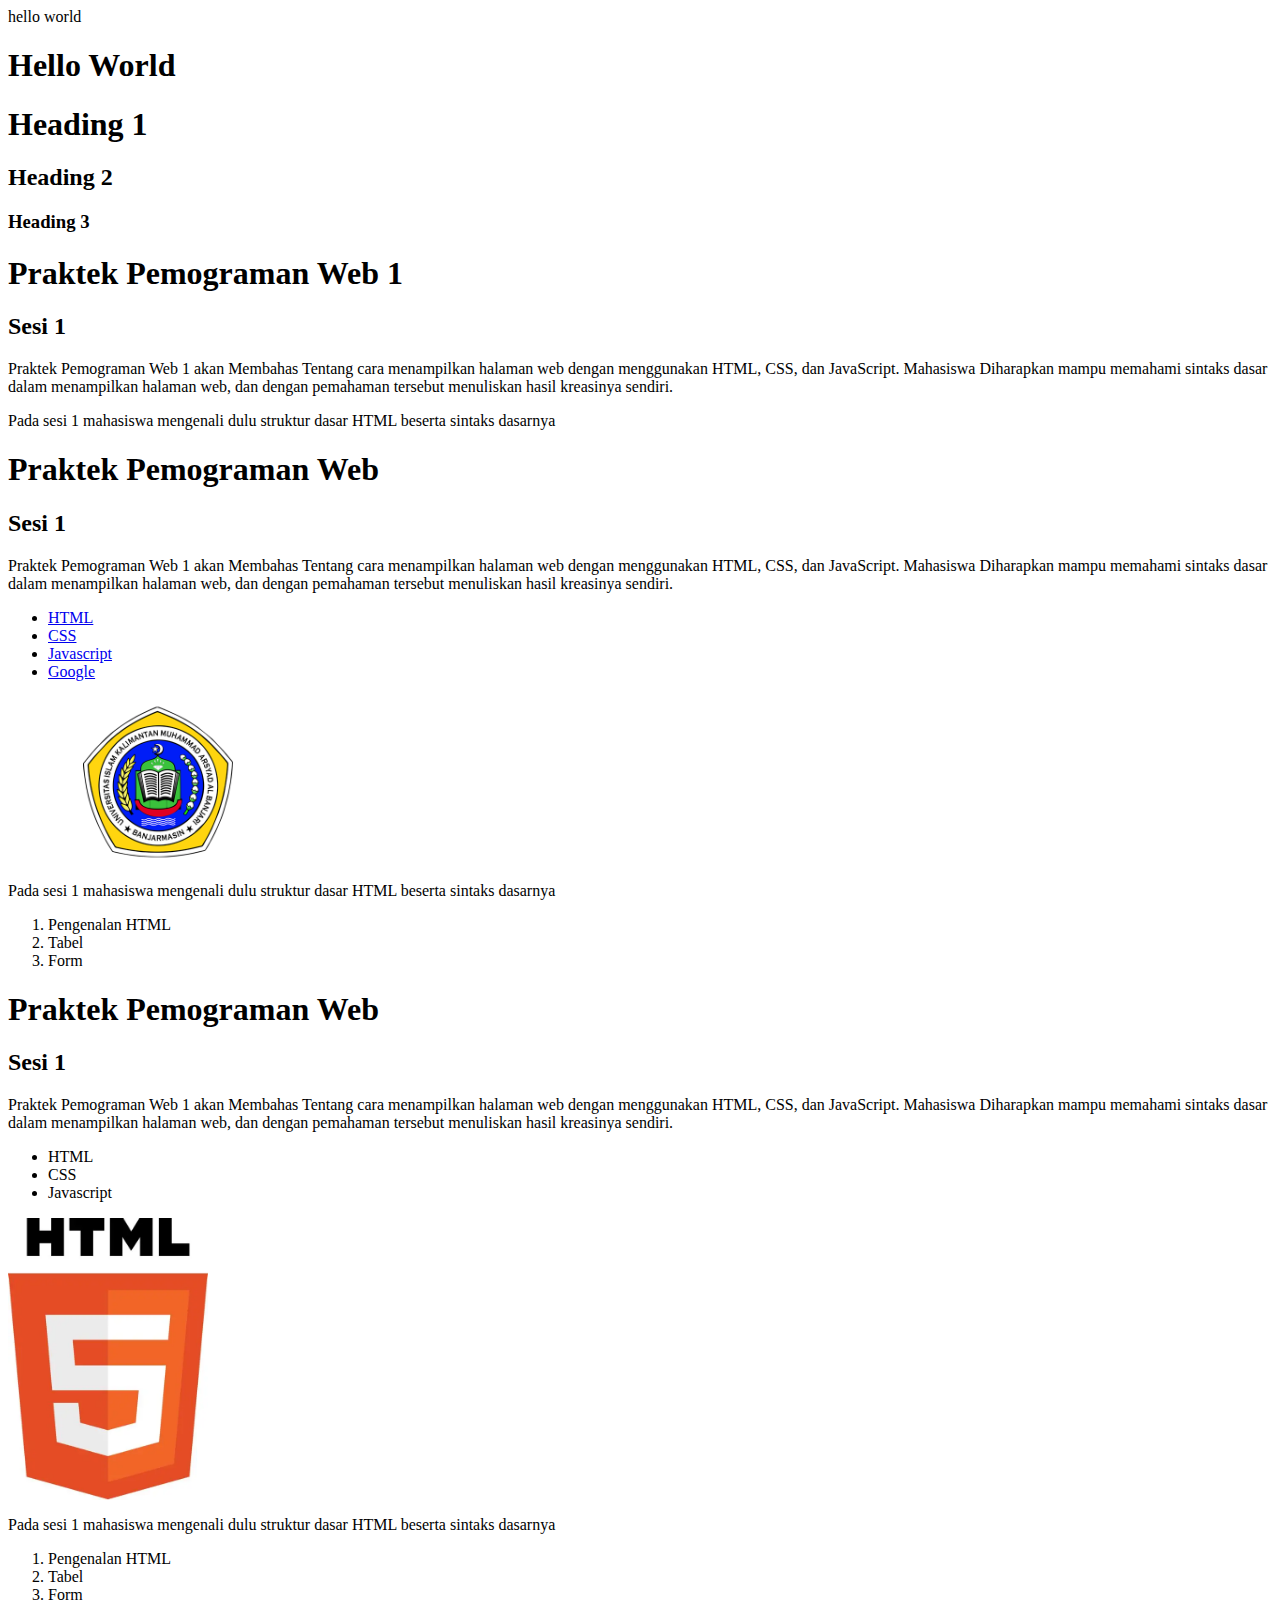
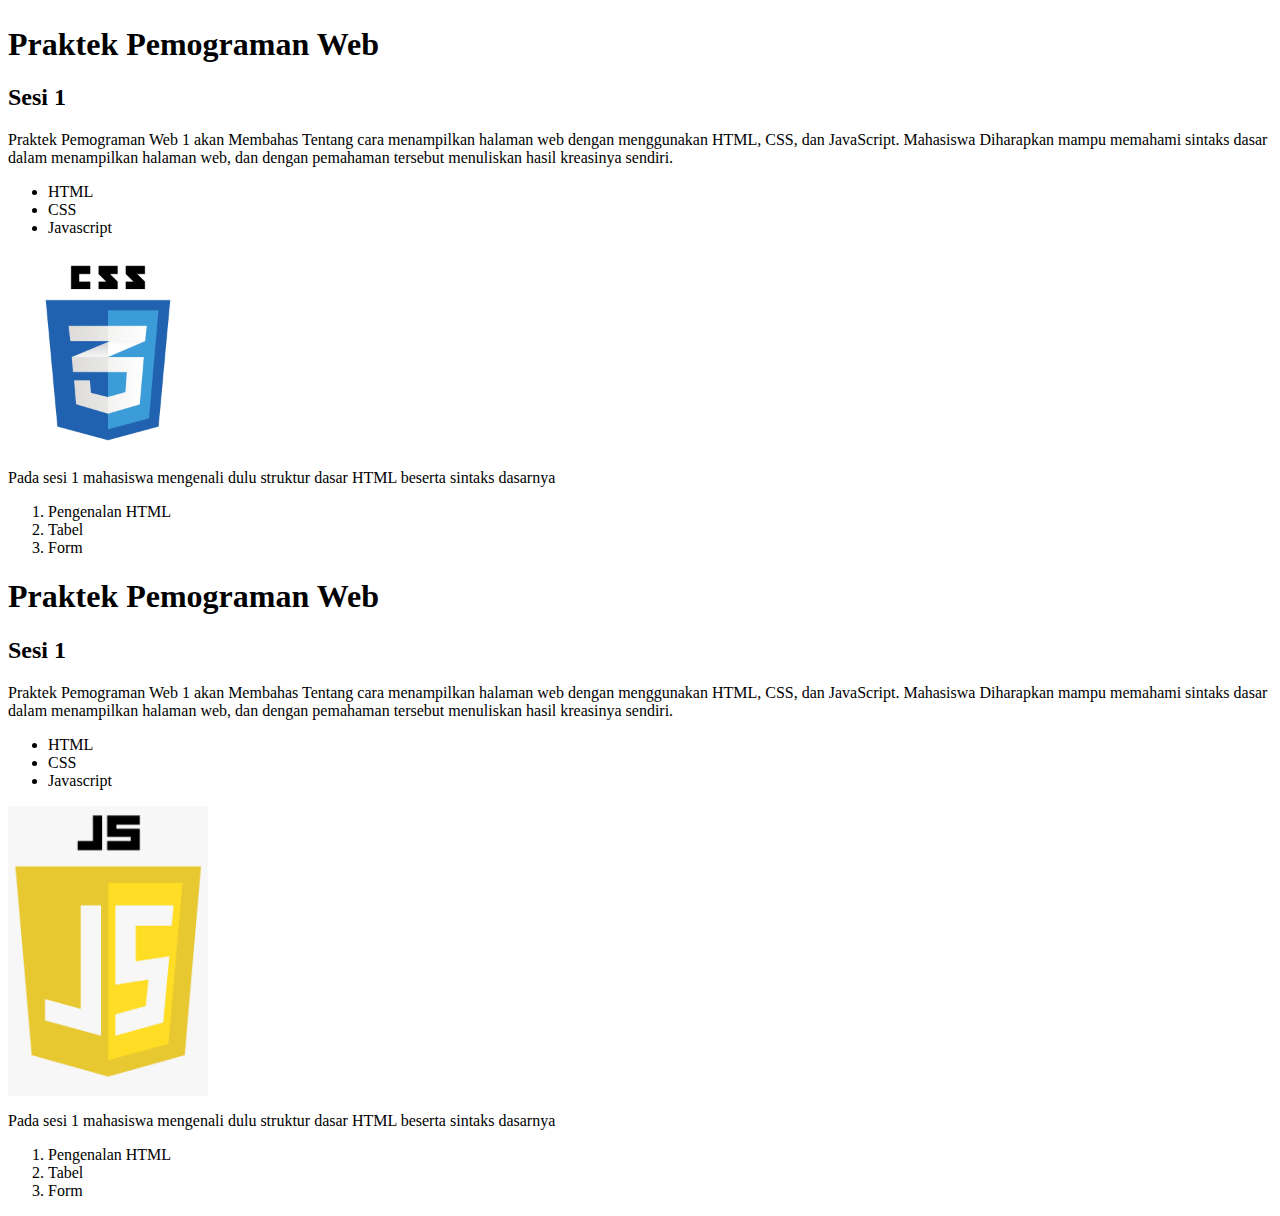
<file: index.html>
hello world
<h1>Hello World</h1>
<h1>Heading 1</h1>
<h2>Heading 2</h2>
<h3>Heading 3</h3>
<h1>Praktek Pemograman Web 1</h1>
<h2>Sesi 1</h2>
<p>Praktek Pemograman Web 1 akan Membahas Tentang cara menampilkan halaman web 
dengan menggunakan HTML, CSS, dan JavaScript. Mahasiswa Diharapkan mampu memahami 
sintaks dasar dalam menampilkan halaman web, dan dengan pemahaman tersebut 
menuliskan hasil kreasinya sendiri.</p>

<p>Pada sesi 1 mahasiswa mengenali dulu struktur dasar HTML beserta sintaks dasarnya</p>

<!DOCTYPE html>
<html Lang="en">

<head>
    <meta charset="UTF-8">
    <meta http-equiv="X-UA-Compatible" content="IE=edge">
    <meta name="viewport" content="width=device-width, initial-scale=1.0">
    <title>=Document</title>
</head>

<body>
    <h1>Praktek Pemograman Web</h1>
    <h2>Sesi 1</h2>
    <p>Praktek Pemograman Web 1 akan Membahas Tentang cara menampilkan halaman web 
dengan menggunakan HTML, CSS, dan JavaScript. Mahasiswa Diharapkan mampu memahami 
sintaks dasar dalam menampilkan halaman web, dan dengan pemahaman tersebut 
menuliskan hasil kreasinya sendiri.</p>

<ul>
    <li><a href="#html">HTML</a></li>
    <li><a href="css">CSS</a></li>
    <li><a href="#Javascript">Javascript</a></li>
     <li><a href="https://google.com">Google</a></li>
</ul>

<img src="logo_uniska1.png" alt="Logo Uniska"width="300">

<p>Pada sesi 1 mahasiswa mengenali dulu struktur dasar HTML beserta sintaks dasarnya</p>

<ol>
    <li>Pengenalan HTML</li>
    <li>Tabel</li>
    <li>Form</li>
</ol>

</body>

</html>

<!DOCTYPE html>
<html Lang="en">

<head>
    <meta charset="UTF-8">
    <meta http-equiv="X-UA-Compatible" content="IE=edge">
    <meta name="viewport" content="width=device-width, initial-scale=1.0">
    <title>=Document</title>
</head>

<body>
    <h1>Praktek Pemograman Web</h1>
    <h2>Sesi 1</h2>
    <p>Praktek Pemograman Web 1 akan Membahas Tentang cara menampilkan halaman web 
dengan menggunakan HTML, CSS, dan JavaScript. Mahasiswa Diharapkan mampu memahami 
sintaks dasar dalam menampilkan halaman web, dan dengan pemahaman tersebut 
menuliskan hasil kreasinya sendiri.</p>

<ul>
    <li>HTML</li>
    <li>CSS</li>
    <li>Javascript</li>
</ul>

<img src="html1.webp" alt="HTML"width="200">

<p>Pada sesi 1 mahasiswa mengenali dulu struktur dasar HTML beserta sintaks dasarnya</p>

<ol>
    <li>Pengenalan HTML</li>
    <li>Tabel</li>
    <li>Form</li>
</ol>

</body>

</html>

<!DOCTYPE html>
<html Lang="en">

<head>
    <meta charset="UTF-8">
    <meta http-equiv="X-UA-Compatible" content="IE=edge">
    <meta name="viewport" content="width=device-width, initial-scale=1.0">
    <title>=Document</title>
</head>

<body>
    <h1>Praktek Pemograman Web</h1>
    <h2>Sesi 1</h2>
    <p>Praktek Pemograman Web 1 akan Membahas Tentang cara menampilkan halaman web 
dengan menggunakan HTML, CSS, dan JavaScript. Mahasiswa Diharapkan mampu memahami 
sintaks dasar dalam menampilkan halaman web, dan dengan pemahaman tersebut 
menuliskan hasil kreasinya sendiri.</p>

<ul>
    <li>HTML</li>
    <li>CSS</li>
    <li>Javascript</li>
</ul>

<img src="css1.png" alt="CSS"width="200">

<p>Pada sesi 1 mahasiswa mengenali dulu struktur dasar HTML beserta sintaks dasarnya</p>

<ol>
    <li>Pengenalan HTML</li>
    <li>Tabel</li>
    <li>Form</li>
</ol>

</body>

</html>

<!DOCTYPE html>
<html Lang="en">

<head>
    <meta charset="UTF-8">
    <meta http-equiv="X-UA-Compatible" content="IE=edge">
    <meta name="viewport" content="width=device-width, initial-scale=1.0">
    <title>=Document</title>
</head>

<body>
    <h1>Praktek Pemograman Web</h1>
    <h2>Sesi 1</h2>
    <p>Praktek Pemograman Web 1 akan Membahas Tentang cara menampilkan halaman web 
dengan menggunakan HTML, CSS, dan JavaScript. Mahasiswa Diharapkan mampu memahami 
sintaks dasar dalam menampilkan halaman web, dan dengan pemahaman tersebut 
menuliskan hasil kreasinya sendiri.</p>

<ul>
    <li>HTML</li>
    <li>CSS</li>
    <li>Javascript</li>
</ul>

<img src="js1.png" alt="JavaScript"width="200">

<p>Pada sesi 1 mahasiswa mengenali dulu struktur dasar HTML beserta sintaks dasarnya</p>

<ol>
    <li>Pengenalan HTML</li>
    <li>Tabel</li>
    <li>Form</li>
</ol>

</body>

</html>
</file>
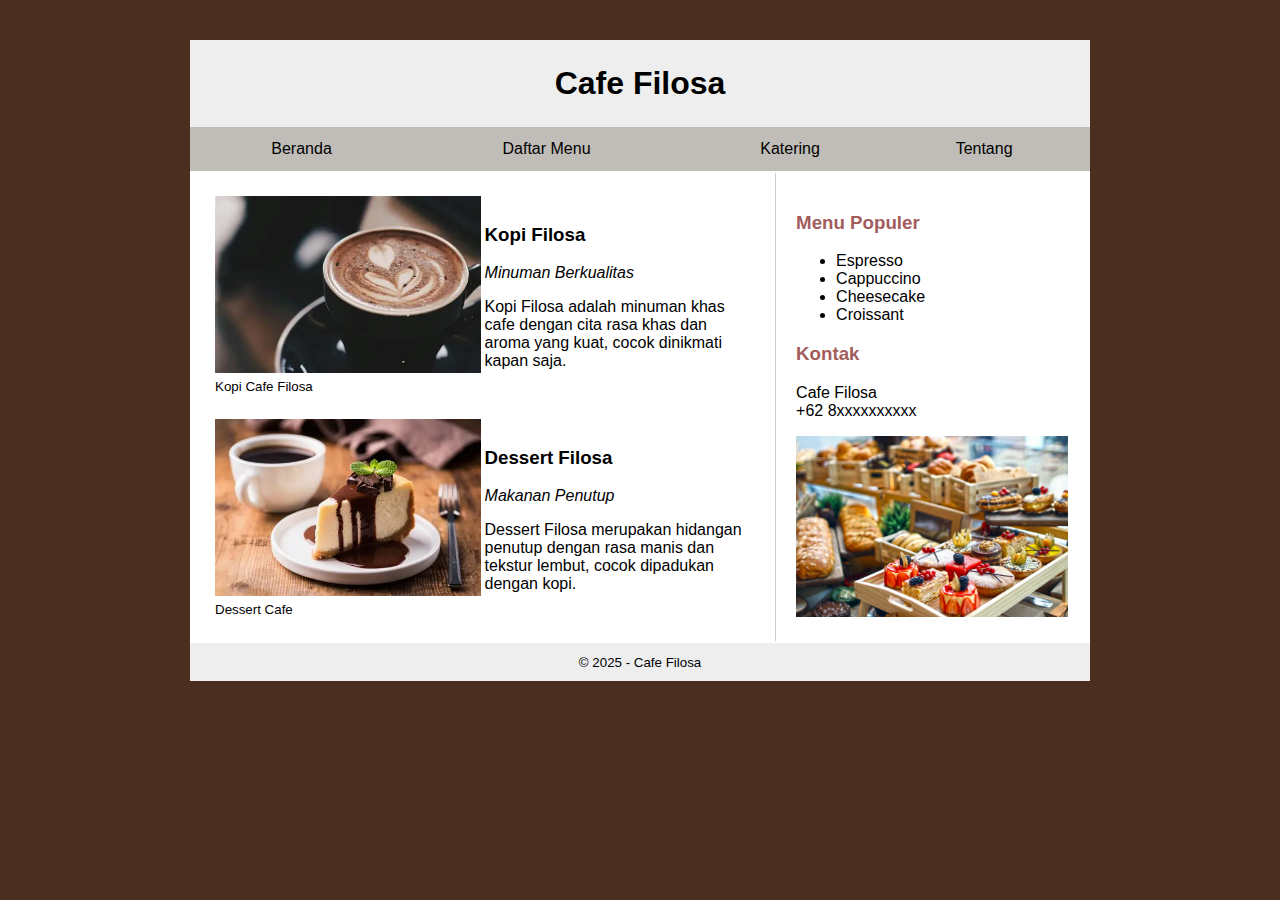
<file: project sendiri/projectSendiri.html>
<!DOCTYPE html>
<html lang="id">
<head>
    <meta charset="UTF-8">
    <title>Cafe Filosa</title>
</head>

<body style="margin:0; background:#4b2e1f; font-family: Arial, Helvetica, sans-serif;">

<!-- ================= CONTAINER ================= -->
<div style="width:900px; margin:40px auto; background:#ffffff;">

    <!-- ================= HEADER ================= -->
    <div style="background:#eee; padding:25px; text-align:center;">
        <h1 style="margin:0;">Cafe Filosa</h1>
    </div>

    <!-- ================= MENU ================= -->
    <div style="background:#c0bdb8; padding:10px;">
        <table width="100%">
            <tr align="center">
                <td><a href="#" style="text-decoration:none; color:black;">Beranda</a></td>
                <td><a href="#" style="text-decoration:none; color:black;">Daftar Menu</a></td>
                <td><a href="#" style="text-decoration:none; color:black;">Katering</a></td>
                <td><a href="#" style="text-decoration:none; color:black;">Tentang</a></td>
            </tr>
        </table>
    </div>

    <!-- ================= ISI ================= -->
    <table width="100%" cellpadding="20">
        <tr valign="top">

            <!-- ===== KONTEN KIRI ===== -->
            <td width="65%">

                <!-- ITEM 1 -->
                <table width="100%">
                    <tr>
                        <td width="50%">
                            <img src="kopi.webp" width="100%">
                            <small>Kopi Cafe Filosa</small>
                        </td>
                        <td width="60%">
                            <h3>Kopi Filosa</h3>
                            <i>Minuman Berkualitas</i>
                            <p>
                                Kopi Filosa adalah minuman khas cafe
                                dengan cita rasa khas dan aroma yang kuat,
                                cocok dinikmati kapan saja.
                            </p>
                        </td>
                    </tr>
                </table>

                <br>

                <!-- ITEM 2 -->
                <table width="100%">
                    <tr>
                        <td width="50%">
                            <img src="dessert2.webp" width="100%">
                            <small>Dessert Cafe</small>
                        </td>
                        <td width="60%">
                            <h3>Dessert Filosa</h3>
                            <i>Makanan Penutup</i>
                            <p>
                                Dessert Filosa merupakan hidangan penutup
                                dengan rasa manis dan tekstur lembut,
                                cocok dipadukan dengan kopi.
                            </p>
                        </td>
                    </tr>
                </table>

            </td>

            <!-- ===== SIDEBAR KANAN ===== -->
            <td width="35%" style="border-left:1px solid #ccc;">

                <h3 style="color:#a35c5c;">Menu Populer</h3>
                <ul>
                    <li>Espresso</li>
                    <li>Cappuccino</li>
                    <li>Cheesecake</li>
                    <li>Croissant</li>
                </ul>

                <h3 style="color:#a35c5c;">Kontak</h3>
                <p>
                    Cafe Filosa<br>
                    +62 8xxxxxxxxxx
                </p>

                <img src="menu.jpg" width="100%">

            </td>

        </tr>
    </table>

    <!-- ================= FOOTER ================= -->
    <div style="background:#eee; text-align:center; padding:10px;">
        <small>© 2025 - Cafe Filosa</small>
    </div>

</div>

</body>
</html>
</file>
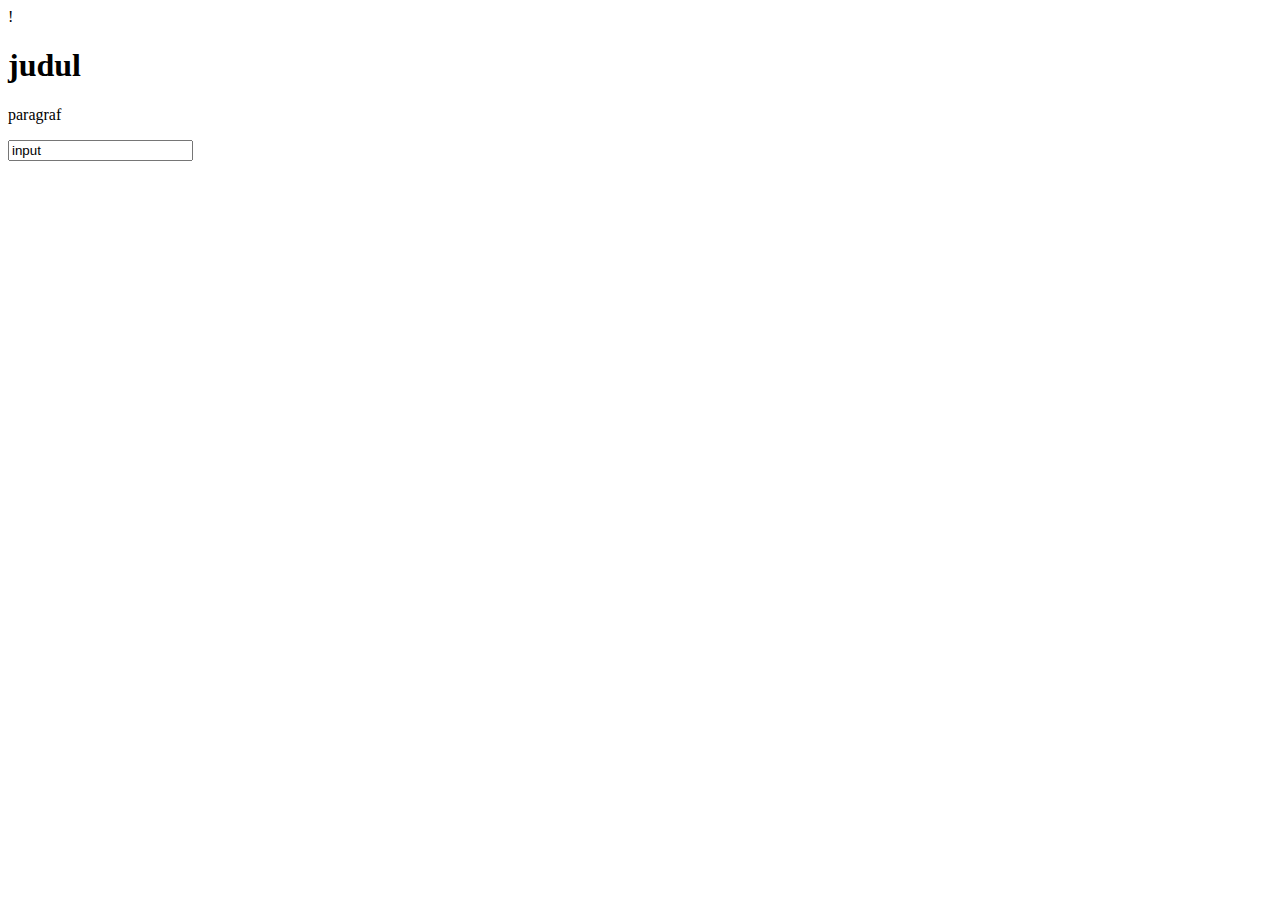
<file: sesi 3/belajardom.html>
<!DOCTYPE html>! 
<html lang="en">
<head>
    <meta charset="UTF-8">
    <meta http-equiv="X-UA-Compatible" content="IE=edge">
    <meta name="viewport" content="width=device-width, initial-scale=1.0"> 
    <title>Belajar DOM</title>
</head>
</body>
    <h1 id="uji_heading"></h1>
    <p id="uji_paragraf"></p>
    <input type="text" id="uji_input">

    <script>
        document.getElementById('uji_heading').innerHTML= "judul";
        document.getElementById('uji_paragraf').innerHTML= "paragraf";
        document.getElementById('uji_input').value= "input";
    </script>
</html>
</file>
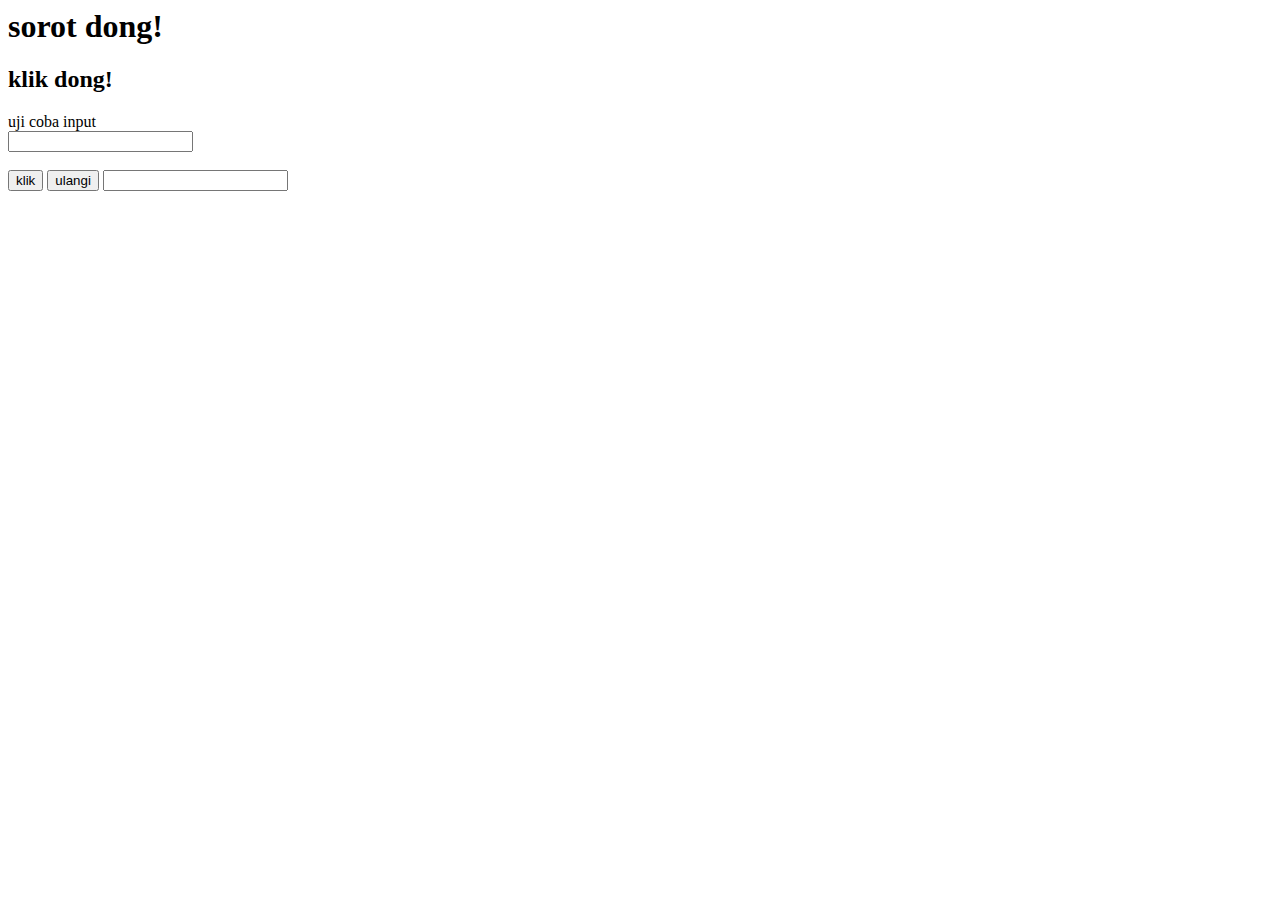
<file: sesi 3/dom.html>
<body>
    <h1 id="uji_heading" 
    onmouseover="sorot(this)"
    onmouseover="keluarSorot(this)">
        sorot dong!
    </h1>

    <h2 id="uji_klik" onmousedown="tahan(this)" onmouseup="lepas(this)">
        klik dong!
    </h2>

    <label for="uji_input">uji coba input</label><br>
    <input type="text" id="uji_input"><br>
    <span id="uji_span"></span><br>
    <button onclick="klik()">klik</button>
    <button onclick="ulangi()">ulangi</button>
    <input type="text" id="uji_input" onkeyup="tiru()"><br>

    <script>
        function sorot(obj){
        obj.innerHTML = "Sudah Disorot";
    }
    function keluarSorot(obj){
        obj,innerHTML = "Sorot lagi dong!";
    }
    function tahan(obj){
        obj.innerHTML = "Lepasin..."
    }
    function lepas(obj) {
        obj.innerHTML = "Klik lagi dong!"
    }
    function klik(){
        valueInput = document.getElementById('uji_input').value;
        document.getElementById('uji_span');
        
        if (valueInput == "") {
            span.innerHTML = "inputan kosong";
            span.style = "color:red";
        } else {
            span.innerHTML = "input : '"+valueInput+"'";
            span.style = "color:blue";
        }
    }
    function ulangi () {
        document.getElementById('uji_input').value = "";
        document.getElementById('uji_span').value = "";
        document.getElementById('uji_heading').value = "sorot dong!";
        document.getElementById('uji_klik').value = "klik dong!";
    }
    function tiru() {
        valueInput = document.getElementById('uji_input').value;
        document.getElementById('uji_span').innerHTML = valueInput;
    }
    </script>
</body>
</file>
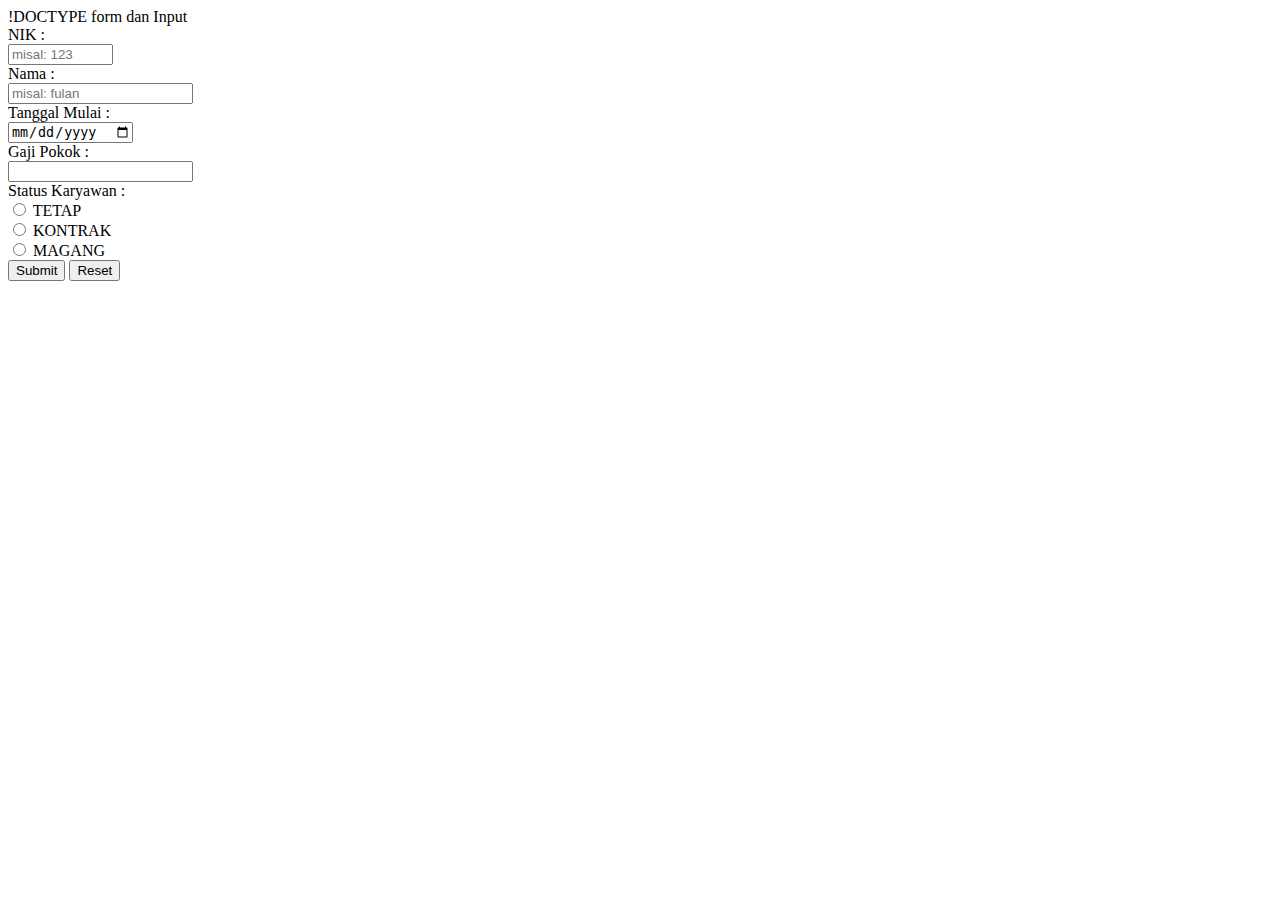
<file: sesi 3/sesi3.html>
!DOCTYPE <html>
<html lang="en">
<head>
    <meta charset="UTF-8">
    <meta http-equiv="X-UA-Compatible" content="IE=edge">
    <meta name="viewport" content="width=device-width, initial-scale-1.0">
    <tittle>form dan Input</tittle>
</head>
<body>
    <form action="">
    <label for="nik">NIK :</label><br>
    <input type="text" id="nik" name="nik" size="10" maxlength="10" requrired placeholder="misal: 123"><br>

    <label for="nama">Nama :</label><br>
    <input type="text" id="nama" name="nama" required placeholder="misal: fulan"><br>

    <label for="tanggal_mulai">Tanggal Mulai :</label><br>
    <input type="date" id="tanggal_mulai" name="tanggal_mulai" required min="2002-01-11"><br>

    <label for="gaji_pokok">Gaji Pokok :</label><br>
    <input type="number" id="gaji_pokok" name="gaji_pokok" required min="1000000" step="1000"><br>

    <label>Status Karyawan :</label><br>
    <input type="radio" id="tetap" name="status_karyawan" value="TETAP">
    <label for="tetap">TETAP</label><br>

    <input type="radio" id="kontrak" name="status_karyawan" value="KONTRAK">
    <label for="kontrak">KONTRAK</label><br>

    <input type="radio" id="magang" name="status_karyawan" value="MAGANG">
    <label for="magang">MAGANG</label><br>

    <input type="submit" id="btn_submit" name="btn_submit" value="Submit">
    <input type="reset" id="btn_reset" name="btn_reset" value="Reset">
</form>
</body>
</html>
</file>
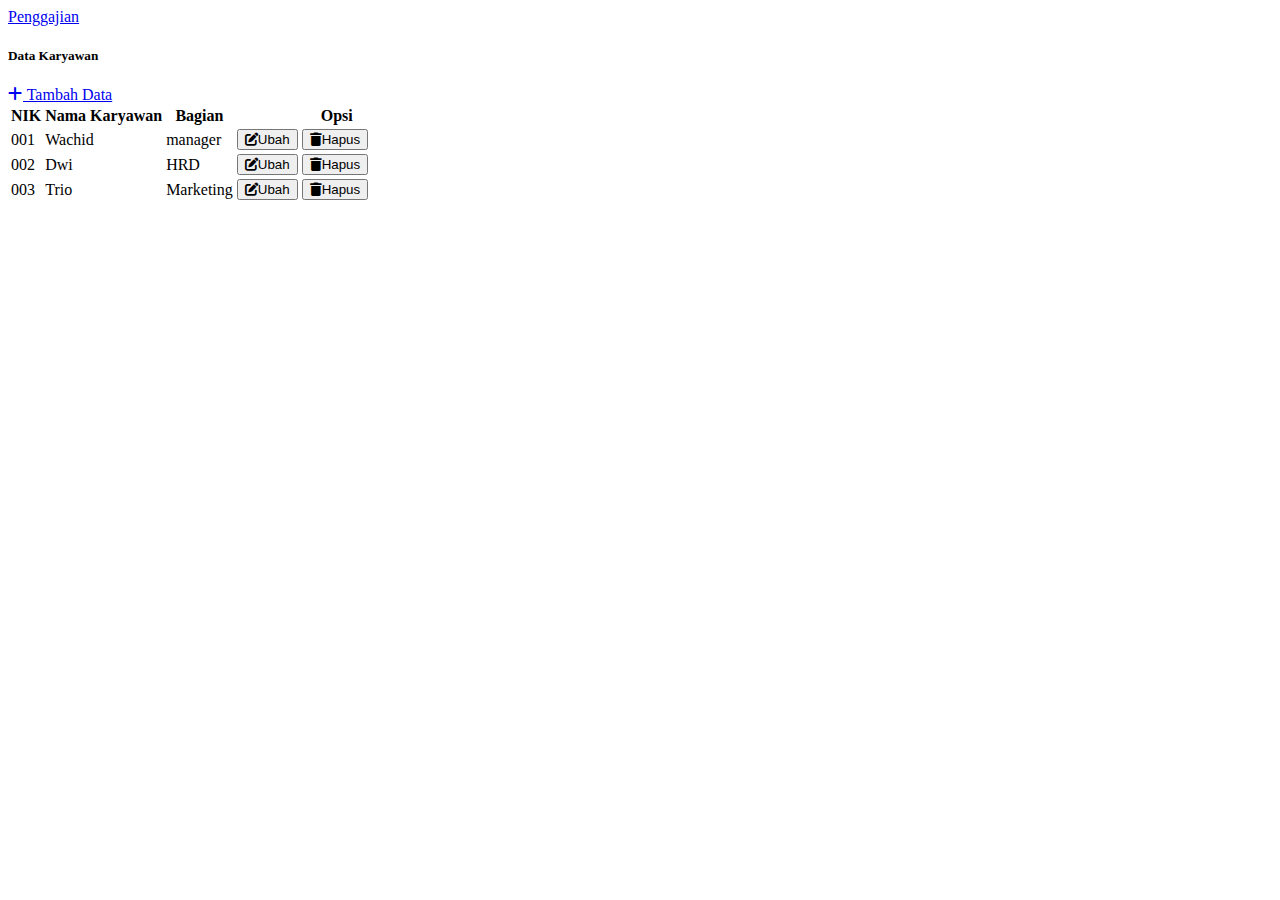
<file: sesi 4/sesi4.html>
<!doctype html>
<html lang="en">
  <head>
    <meta charset="utf-8">
    <meta name="viewport" content="width=device-width, initial-scale=1">
    <title>Belajar Bootstrap</title>
    <link href="https://cdn.jsdelivr.net/npm/bootstrap@5.2.3/dist/css/bootstrap.min.css" rel="stylesheet" 
        integrity="sha384-rbsA2VBKQhggwzxH7pPCaAqO46MgnOM80zW1RWuH61DGLwZJEdK2Kadq2F9CUG65" crossorigin="anonymous">
    <link rel="stylesheet" href="https://cdnjs.cloudflare.com/ajax/libs/font-awesome/6.2.1/css/all.min.css">
  </head>
  <body>
    <nav class="navbar bg-primary navbar-dark">
        <div class="container-fluid">
            <a class="navbar-brand" href="#">Penggajian</a>
        </div>
    </nav>
    <div class="container-fluid">
        <div class="row mt-2 mb-2">
            <div class="col-md-6">
                <h5>Data Karyawan</h5>
        </div>
        <div class="col-md-6">
            <A href="tambah.html" class="btn btn-success float-end"><i class="fa fa-plus"></i> Tambah Data</a>
        </div>
    </div>
        <table class="table table-striped">
            <tr>
                <th>NIK</th>
                <th>Nama Karyawan</th>
                <th>Bagian</th>
                <th style="width: 200px;">Opsi</th>
            </tr>
            <tr>
                <td>001</td>
                <td>Wachid</td>
                <td>manager</td>
                <td>
                    <button class="btn btn-primary"><i class="fa fa-edit"></i>Ubah</button>
                    <button class="btn btn-danger"><i class="fa fa-trash"></i>Hapus</button>
                </td>
            </tr>
            <tr>
                <td>002</td>
                <td>Dwi</td>
                <td>HRD</td>
                <td>
                    <button class="btn btn-primary"><i class="fa fa-edit"></i>Ubah</button>
                    <button class="btn btn-danger"><i class="fa fa-trash"></i>Hapus</button>
                </td>
            </tr>
            <tr>
                <td>003</td>
                <td>Trio</td>
                <td>Marketing</td>
                <td>
                    <button class="btn btn-primary"><i class="fa fa-edit"></i>Ubah</button>
                    <button class="btn btn-danger"><i class="fa fa-trash"></i>Hapus</button>
                </td>
            </tr>
        </table>
    </div>

     <script src="https://cdn.jsdelivr.net/npm/bootstrap@5.2.3/dist/js/bootstrap.bundle.min.js" 
     integrity="sha384-kenU1KFdBIe4zVF0s0G1M5b4hcpxyD9F7jL+jjXkk+Q2h455rYXK/7HAuoJl+0I4" 
     crossorigin="anonymous"></script>
  </body>
</html>
</file>
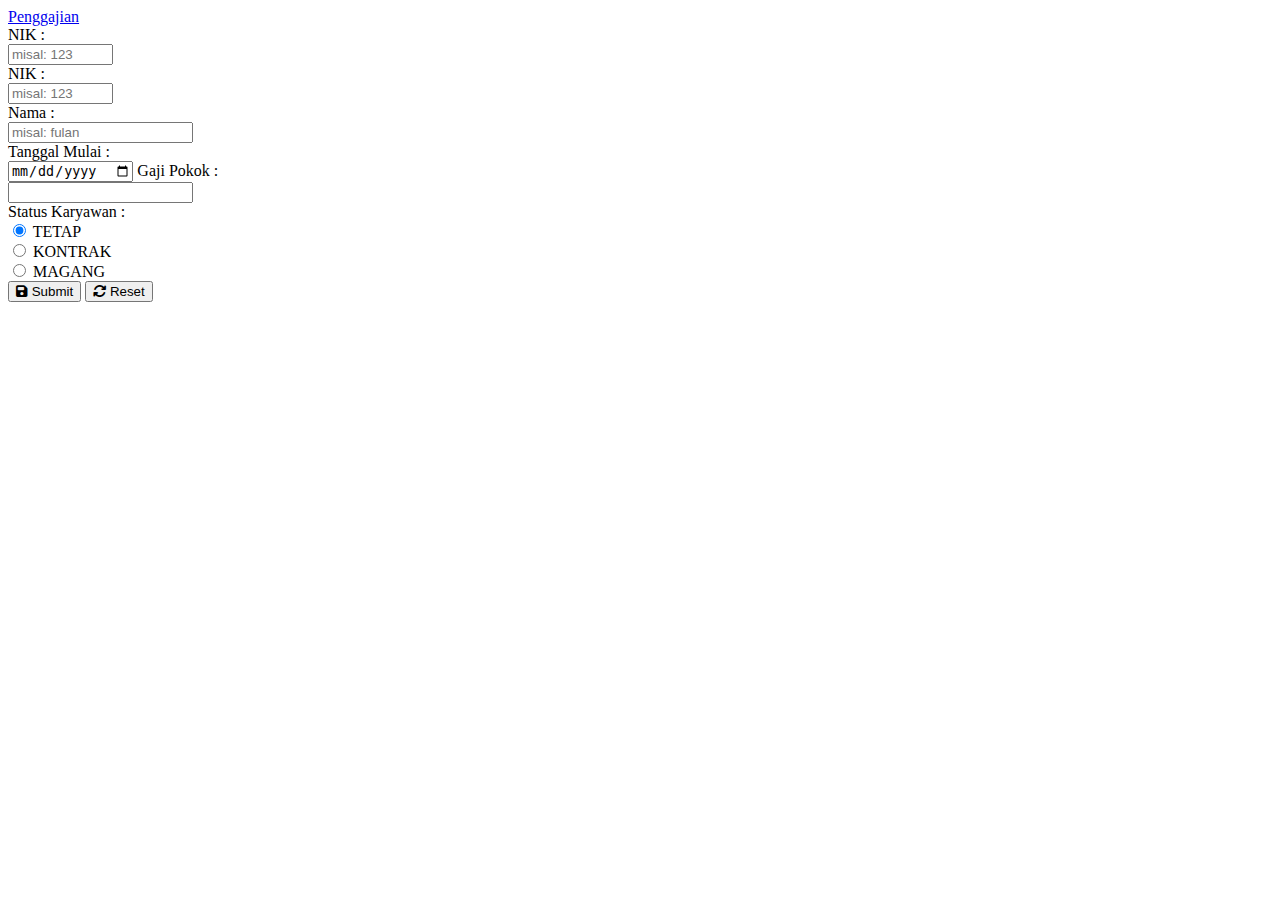
<file: sesi 4/tambah.html>
<!doctype html>
<html lang="en">
  <head>
    <meta charset="utf-8">
    <meta name="viewport" content="width=device-width, initial-scale=1">
    <title>Belajar Bootstrap</title>
    <link href="https://cdn.jsdelivr.net/npm/bootstrap@5.2.3/dist/css/bootstrap.min.css" rel="stylesheet" 
        integrity="sha384-rbsA2VBKQhggwzxH7pPCaAqO46MgnOM80zW1RWuH61DGLwZJEdK2Kadq2F9CUG65" crossorigin="anonymous">
    <link rel="stylesheet" href="https://cdnjs.cloudflare.com/ajax/libs/font-awesome/6.2.1/css/all.min.css">
  </head>
  <body>
    <nav class="navbar bg-primary navbar-dark">
        <div class="container-fluid">
            <a class="navbar-brand" href="#">Penggajian</a>
        </div>
    </nav>
    <div class="container-fluid">
       <div class="row mt-2">
        <form action="">
            <div class="mb-3">
                <label for="nik" class="form-label">NIK :</label> <br>
                <input type="text" class="form-control" id="nik" size="10" maxlength="10" required placeholder="misal: 123">
            </div>
            <label for="nik">NIK :</label><br>
    <input type="text" id="nik" name="nik" size="10" maxlength="10" requrired placeholder="misal: 123"><br>

    <label for="nama">Nama :</label><br>
    <input type="text" id="nama" name="nama" required placeholder="misal: fulan"><br>

    <label for="tanggal_mulai">Tanggal Mulai :</label><br>
    <input type="date" id="tanggal_mulai" name="tanggal_mulai" required min="2002-01-11"
            min="2022-01-11">

    <label for="gaji_pokok">Gaji Pokok :</label><br>
    <input type="number" id="gaji_pokok" name="gaji_pokok" required min="1000000" step="1000"
            step="1000">
<div class="mb-3">
    <div class="mb-3">
    <label for="status_karyawan" class="form-label">
        Status Karyawan :
    </label>

    <div class="form-check">
        <input class="form-check-input"
               type="radio"
               name="status_karyawan"
               id="tetap"
               value="TETAP"
               checked>
        <label class="form-check-label" for="tetap">
            TETAP
        </label>
    </div>

    <div class="form-check">
        <input class="form-check-input"
               type="radio"
               name="status_karyawan"
               id="kontrak"
               value="KONTRAK">
        <label class="form-check-label" for="kontrak">
            KONTRAK
        </label>
    </div>

    <div class="form-check">
        <input class="form-check-input"
               type="radio"
               name="status_karyawan"
               id="magang"
               value="MAGANG">
        <label class="form-check-label" for="magang">
            MAGANG
        </label>
    </div>
</div>

<button type="submit"
        class="btn btn-success"
        id="btn_submit"
        name="btn_submit"
        value="Submit">
    <i class="fa fa-save"></i> Submit
</button>

<button type="reset"
        class="btn btn-primary"
        id="btn_reset"
        name="btn_reset"
        value="Reset">
    <i class="fa fa-arrows-rotate"></i> Reset
</button>
</div>
        </form>
       </div>
        </div>
  </body>
</html>
</file>
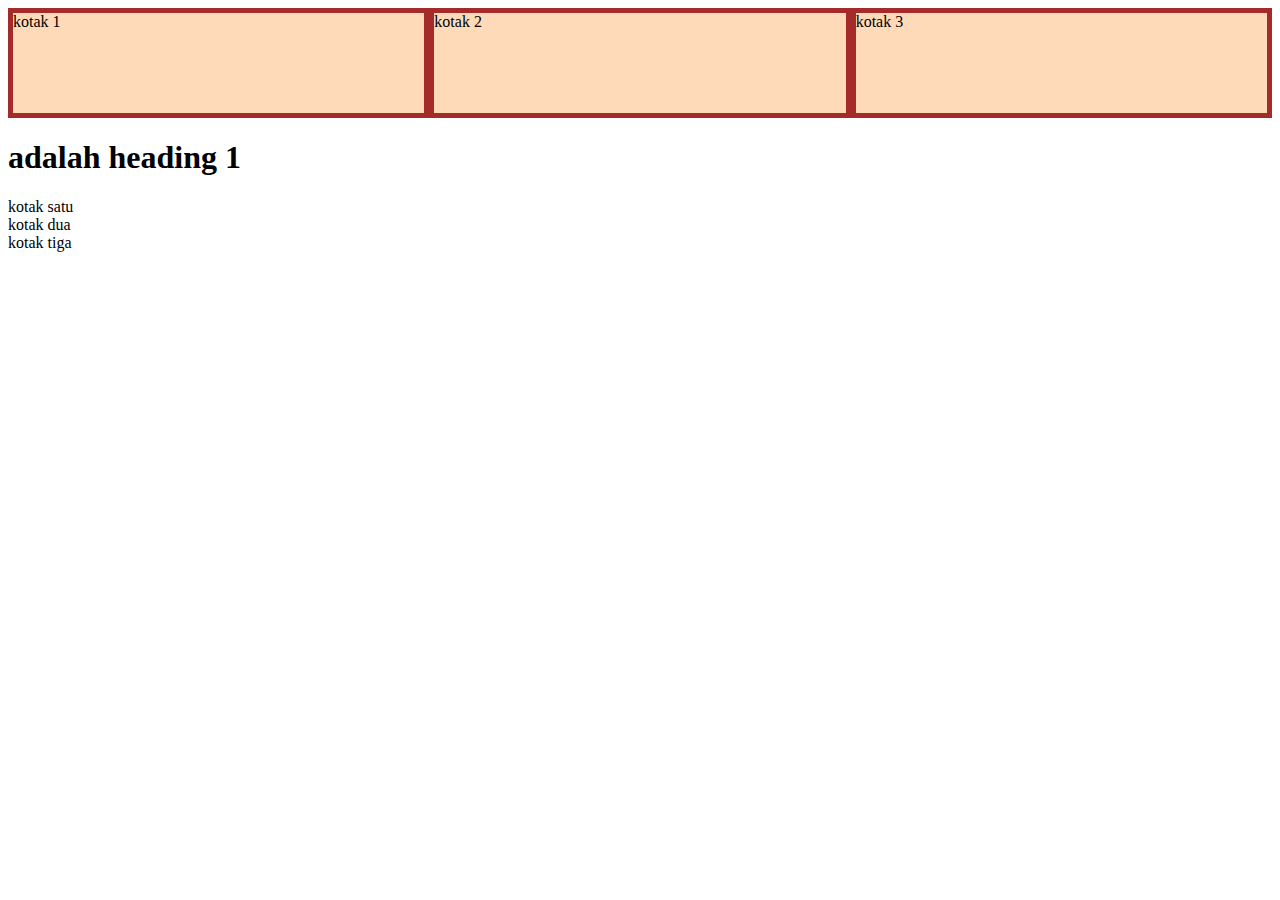
<file: sesi2/internal.html>
<!DOCTYPE html>
<html lang="en">
<head>
    <meta charset="UTF-8">
    <metah http-equiv="X-UA-Compatible" content="IE=edge">
    <meta name="viewport" content="width=device-width, initial-scale=1.0">
    <link rel="stylesheet" href="flex.css">
    <title>Document</title>
</head>
<body>
      <div class="container">
        <div class="satu"> kotak 1</div>
        <div class="dua"> kotak 2</div>
        <div class="tiga"> kotak 3</div>
    </div>
</body>

<body>
    <h1> adalah heading 1</h1>

    <div class="kotak-satu">
        kotak satu
    </div>

    <div class="kotak-dua">
        kotak dua
    </div>

    <div class="kotak-tiga">
        kotak tiga
    </div>
</body>
</html>
</file>
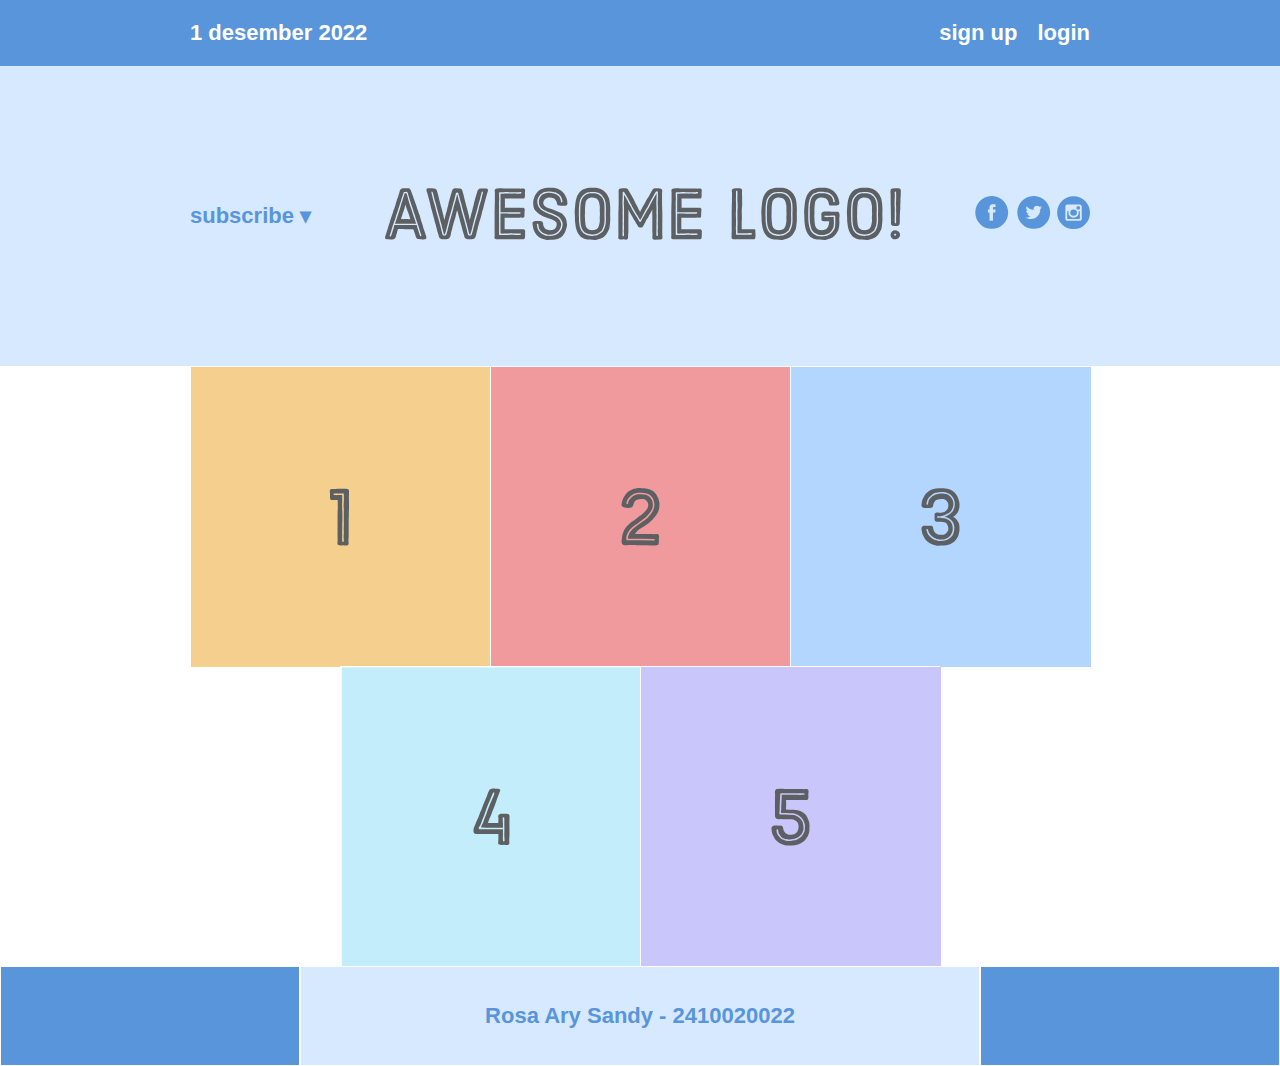
<file: sesi2/landingpage.html>
<!DOCTYPE html>
<html lang="en">
<head>
    <meta charset="UTF-8">
    <metah http-equiv="X-UA-Compatible" content="IE=edge">
    <meta name="viewport" content="width=device-width, initial-scale=1.0">
    <link rel="stylesheet" href="style.css">
    <title>Document</title>
</head>
<body>
    <div class="menu-container">
        <div class="menu">
            <div class="data">1 desember 2022</div>
            <div class="links">
                 <div class="signup">sign up</div>
                 <div class="login">login</div>
        </div>
    </div>
</div>

<div class="header-container">
         <div class="header">
            <div class="subscribe">subscribe &#9662;</div>
            <div class="logo"><img src="images/awesome-logo.svg" alt="logo"></div>
            <div class="social"><img src="images/social-icons.svg" alt="social"></div>  
        </div>
    </div>

<div class="photo-grid-container">
  <div class="photo-grid">

    <div class="photo-grid-item">
      <img src="images/one.svg" alt="satu">
    </div>

    <div class="photo-grid-item">
      <img src="images/two.svg" alt="dua">
    </div>

    <div class="photo-grid-item">
      <img src="images/three.svg" alt="tiga">
    </div>

    <div class="photo-grid-item">
      <img src="images/four.svg" alt="empat">
    </div>

    <div class="photo-grid-item">
      <img src="images/five.svg" alt="lima">
    </div>
  </div>
</div>

<div class="footer">
  <div class="footer-item footer-one"></div>
  <div class="footer-item footer-two"> Rosa Ary Sandy - 2410020022</div>
  <div class="footer-item footer-three"></div>
</div>
</body>
</html>
</file>
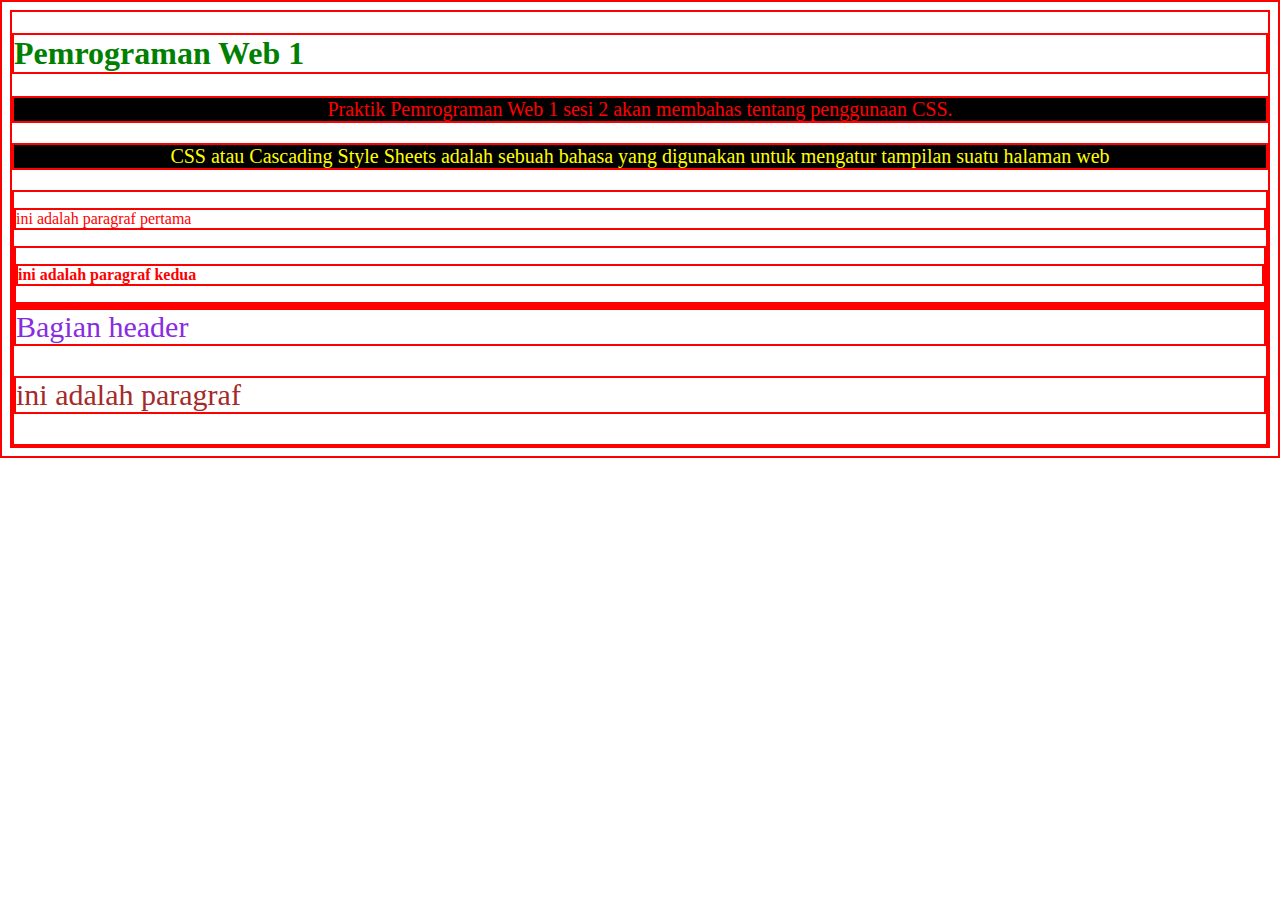
<file: sesi2/praktikum2.html>
<!DOCTYPE html>
<html lang="en">
<head>
  <meta charset="UTF-8">
  <meta http-equiv="X-UA-Compatible" content="IE=edge">
  <meta name="viewport" content="width=device-width, initial-scale=1.0">
  <title>Pemrograman Web 1</title>
<style>
    *{
        color:blue;
        border: 2px solid red;
    }

    h1{
        color:green;
    }

    .teks-merah,
    #teks-kuning {
        font-size: 20px;
        text-align: center;
        background-color: black;
    }

    .teks-merah{
          color: red;
    }

    #teks-kuning {
        color: yellow;
    }

    div p {
        color: red;
    }

    div > div > p{
        font-weight: bold;
    }

    .subbagian {
        font-size: 30px;
    }

    .subbagian.header {
        color: blueviolet;
    }

    .subbagian#teks {
        color: brown;
    }

    p:hover {
        background-color: aqua;
    }
</style>
</head>
<body>

  <h1>Pemrograman Web 1</h1>
  <p class="teks-merah">Praktik Pemrograman Web 1 sesi 2 akan membahas tentang penggunaan CSS.</p>
  <p id="teks-kuning">CSS atau Cascading Style Sheets adalah sebuah bahasa yang digunakan untuk mengatur tampilan suatu halaman web</p>

<div>
    <p>ini adalah paragraf pertama</p>
    <div>
        <p>ini adalah paragraf kedua</p>
    </div>
</div>

<div>
    <div class="subbagian header">Bagian header</div>
    <p class="subbagian" id="teks">ini adalah paragraf</p>
</div>

</body>
</html>
</file>
<file: sesi2/flex.css>
.container {
    display: flex;
}
.container div {
    background: peachpuff;
    border: 5px solid brown;
    height: 100px;
    flex: 1;
}
</file>
<file: sesi2/style.css>
h1 {
    color: red;
}

.kotak-satu {
    padding: 20px;
    margin: 10px;
    border: 2px;
    background-color: lightblue;
}

.kotak-dua {
    padding: 20px;
    margin: 10px;
    border: 2px solid red;
    background-color: palegreen;
    max-width: 50%;
}

.kotak-tiga {
    padding-left: 50px;
    margin-top: 50px;
    margin-left: 2px dotted red;
    background-color: burlywood;
    width: 300px;
    height: 200px;
}

* {
    margin: 0;
    padding: 0;
    box-sizing: border-box;
    font-family: 'Gill Sans', 'Gill Sans MT', Calibri, 'Trebuchet MS', sans-serif;
    font-size: 22px;
    font-weight: bold;
}

.menu-container {
    color: #fff;
    background-color: #5995DA;
    padding: 20px 0;
    display: flex;
    justify-content: center;
}

.menu {
    /*border: 1px solid #fff; */
    width: 900px;
    display: flex;
    justify-content: space-between;
}
.links {
    display: flex;
    justify-content: flex-end;
}
.login {
    margin-left: 20px;
}
.header-container {
    color: #5995DA;
    background-color: #D6E9FE;
    display: flex;
    justify-content: center;
}
.header {
    width: 900px;
    height: 300px;
    display: flex;
    justify-content: space-between;
    align-items: center;
}
.photo-grid-container {
    display: flex;
    justify-content: center;
}

.photo-grid {
    width: 900px;
    display: flex;
    justify-content: center;
    flex-wrap: wrap;
    align-items: center;
}

.photo-grid-item {
    border: 1px solid #fff;
    width: 300px;
    height: 300px;
}

.footer {
  display: flex;
  justify-content: space-between;
}

.footer-item {
  border: 1px solid #fff;
  background-color: #D6E9FE;
  height: 100px;
  flex: 1;
}

.footer-one,
.footer-three {
  background-color: #5995DA;
  flex: initial;
  width: 300px;
}

.footer-two {
  color: #5995DA;
  display: flex;
  justify-content: center;
  align-items: center;
}
</file>
